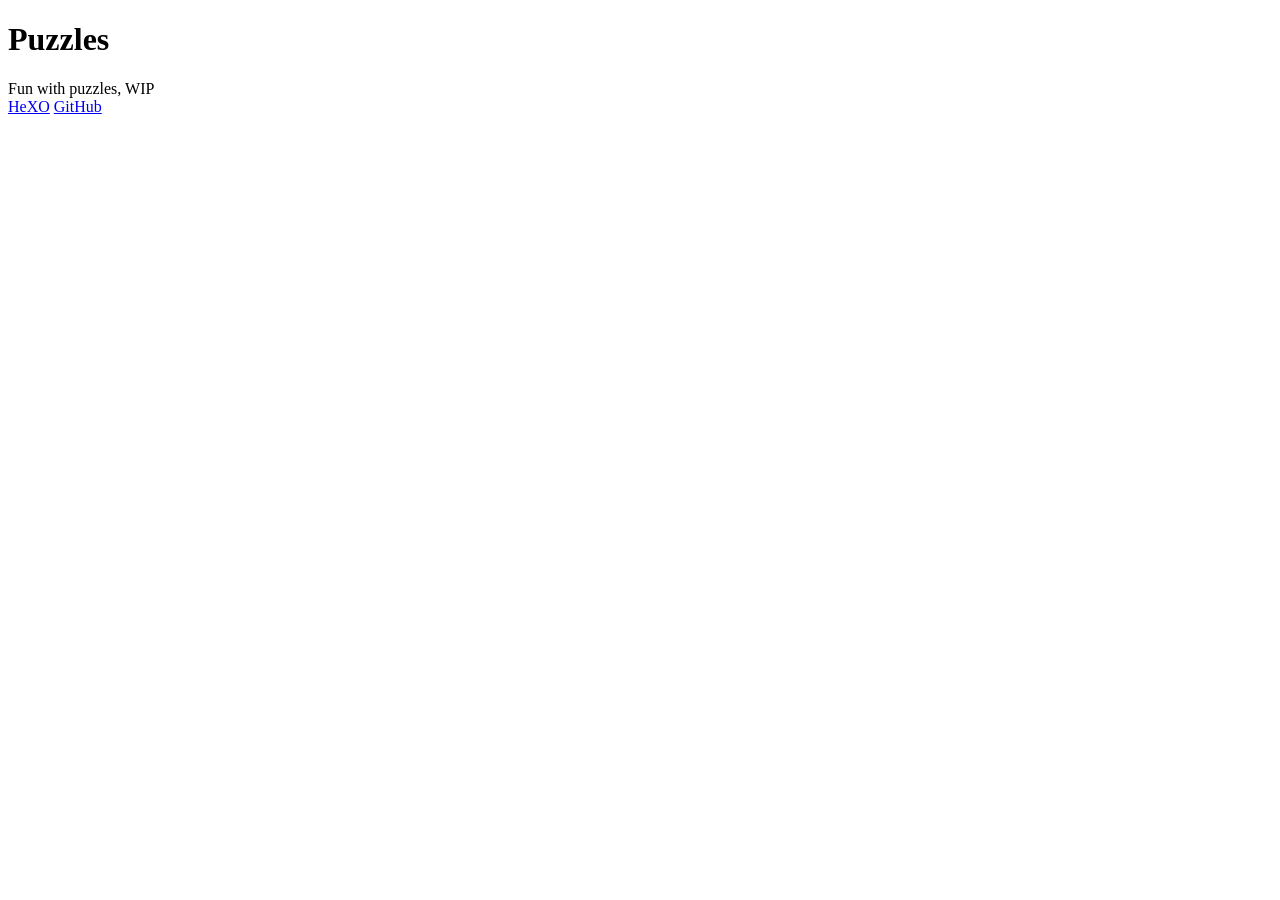
<file: docs/index.html>
<!DOCTYPE html>
<html lang="en">
<head>
  <meta charset="UTF-8">
  <meta name="viewport" content="width=device-width, initial-scale=1.0">
  <title>Document</title>
</head>
<body>
  <h1>Puzzles</h1>
  <div>Fun with puzzles, WIP</div>
  <a href="./hexo">HeXO</a>
  <a href="https://github.com/zyeworld/puzzle" target="_blank">GitHub</a>
</body>
</html>
</file>
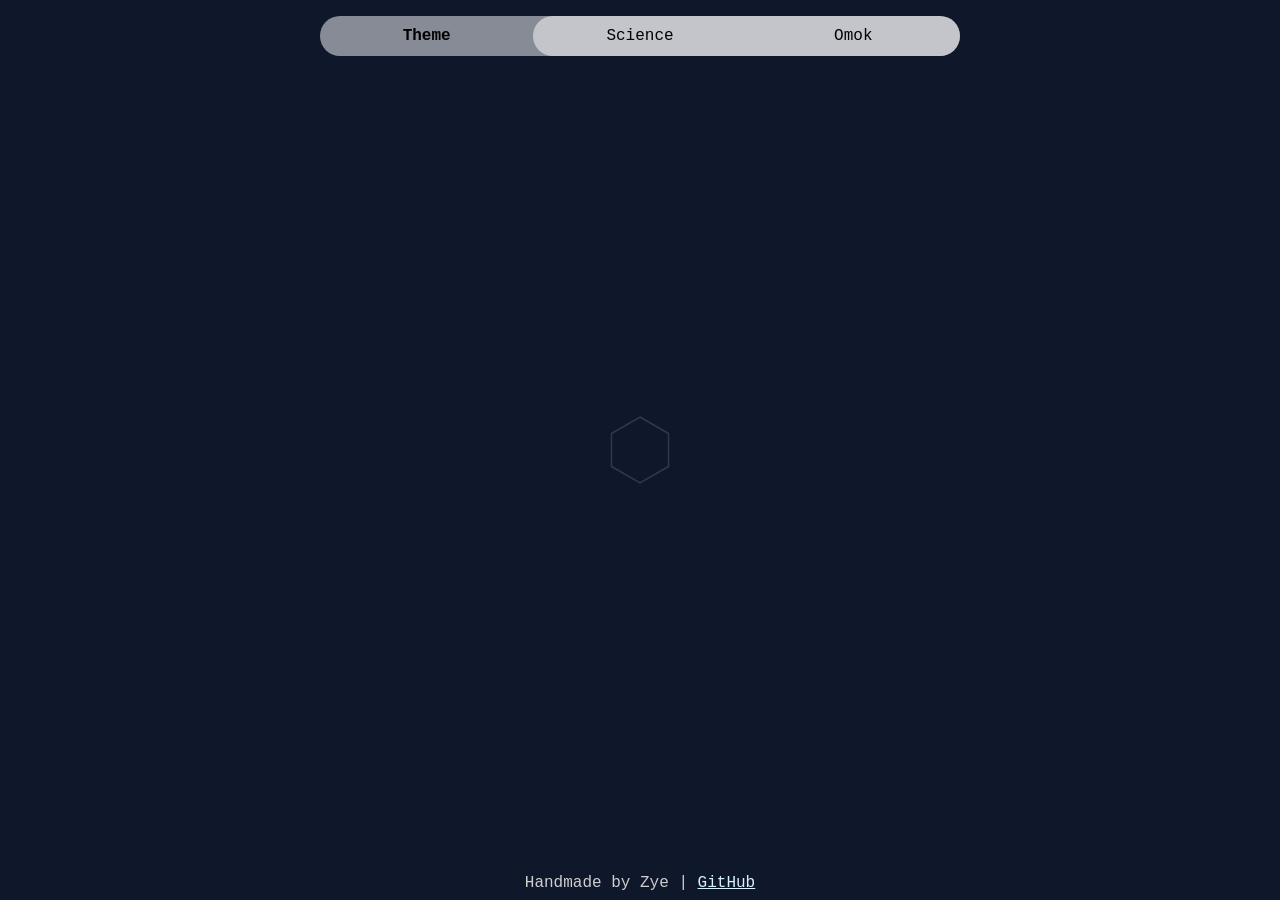
<file: docs/hexo/index.html>
<!DOCTYPE html>
<html lang="en">
<head>
    <meta charset="UTF-8">
    <meta name="viewport" content="width=device-width, initial-scale=1.0">
    <title>HeXO</title>
    <link rel="stylesheet" href="./style.css">
    <!-- Themes -->
    <link rel="stylesheet" href="./modules/themes/science/science.css">
    <link rel="stylesheet" href="./modules/themes/omok/omok.css">
    <script type="module" src="./main.js"></script>
</head>
<body>
    <main id="board-container" data-theme="science" class="turn-p1">
        <header>
            <h2>Theme</h2>
            <button id="theme-science">Science</button>
            <button id="theme-omok">Omok</button>
        </header>
        <svg id="board">
            <defs>
                <radialGradient id="omok-lines">
                    <stop class="stop3" offset="90%" />
                    <stop class="stop4" offset="100%" />
                </radialGradient>
            </defs>
            <filter id="glow-white">
                <feFlood flood-color="rgb(255,255,255)" flood-opacity="0.5" in="SourceGraphic" />
                <feComposite operator="in" in2="SourceGraphic" />
                <feGaussianBlur stdDeviation="3" />
                <feComponentTransfer result="glow1">
                    <feFuncA type="linear" slope="4" intercept="0" />
                </feComponentTransfer>
                <feMerge>
                    <feMergeNode in="glow1" />
                    <feMergeNode in="SourceGraphic" />
                </feMerge>
            </filter>
            <g id="board-transform">
                <g id="board-bg"></g>
                <g id="cells"></g>
            </g>
        </svg>
        <footer>Handmade by Zye |
            <a href="https://github.com/zyeworld/puzzle" target="_blank">GitHub</a>
        </footer>
    </main>
</body>
</html>
</file>
<file: docs/hexo/style.css>
/* Fonts */
header, footer, header button {
    font-family: 'Courier New', Courier, monospace;
}


html, body { margin: 0; padding: 0; }

/* Board */
#board-container {
    position: absolute;
    inset: 0;
}
#board {
    position: absolute;
    inset: 0;
    width: 100%;
    height: 100%;
    cursor: grab;
}
#board:active {
    cursor: grabbing;
}

/* Header (Menu) */
header {
    position: absolute;
    z-index: 100;
    top: 1rem;
    left: 50%;
    transform: translate(-50%);
    height: 2.5rem;
    border-radius: 3rem;
    
    display: grid;
    grid-template-columns: 1fr 1fr 1fr;
    min-width: 50%;

    background-color: rgba(255, 255, 255, 0.5);
}
header h2 {
    margin: 0;
    text-align: center;
    line-height: 2.5rem;
    font-size: 1rem;
}
header button {
    font-size: 1rem;
    border: none;
    background-color: rgba(255, 255, 255, 0.5);
    cursor: pointer;
}
header button:first-of-type {
    border-top-left-radius: 3rem;
    border-bottom-left-radius: 3rem;
}
header button:last-of-type {
    border-top-right-radius: 3rem;
    border-bottom-right-radius: 3rem;
}
header button:hover {
    border: .25rem solid white;
}


/* Aside (Settings) */
aside {
    position: absolute;
    z-index: 100;
    right: 1rem;
}


/* Footer */
footer {
    position: absolute;
    bottom: .5rem;
    width: 100%;
    text-align: center;

    color: #cfcfcf;
    user-select: none;
    z-index: 100;
}
footer a {
    color: #d7f2ff;
    cursor: pointer;
}
</file>
<file: docs/hexo/modules/themes/science/science.css>
[data-theme="science"] {
    --bg: #0f172a;

    --empty-stroke: rgba(55, 64, 84, 0.814);
    --empty-fill: transparent;
    
    --p1-hover-stroke: #e1c185;
    --p1-hover-fill: rgba(242, 204, 90, 0.1);
    --p2-hover-stroke: #85c5e1;
    --p2-hover-fill: rgba(90, 201, 242, 0.1);

    --p1-fill: #fbbf24;
    --p2-fill: #38bdf8;

    --last-played-stroke: #fffae4;
}

[data-theme="science"] {
    background-color: var(--bg);
}

/* Empty */
[data-theme="science"] .cell {
    stroke: var(--empty-stroke);
    stroke-width: 1.5;
    fill: var(--empty-fill);
    transition: fill .1s;
}

/* Hovering */
/* Anyone's turn */
[data-theme="science"]:not(.dragging) .cell[data-status="0"]:hover {
    stroke: var(--p1-hover-stroke);
    stroke-width: 2.5;
    fill: var(--p1-hover-fill);
}
/* P1's turn */
[data-theme="science"]:not(.dragging).turn-p1 .cell[data-status="0"]:hover {
    stroke: var(--p1-hover-stroke);
    stroke-width: 2.5;
    fill: var(--p1-hover-fill);
}
/* P2's turn */
[data-theme="science"]:not(.dragging).turn-p2 .cell[data-status="0"]:hover {
    stroke: var(--p2-hover-stroke);
    stroke-width: 2.5;
    fill: var(--p2-hover-fill);
}

/* Played */
[data-theme="science"] .cell[data-status="1"] {
    fill: var(--p1-fill);
}
[data-theme="science"] .cell[data-status="2"] {
    fill: var(--p2-fill);
}

/* Last move played */
[data-theme="science"] .last {
    stroke: var(--last-played-stroke);
    stroke-width: 2.5;
}

/* Won */
[data-theme="science"] .win {
    stroke: var(--p2-stroke);
    stroke-width: 3;
    filter: url(#glow-white);
}
</file>
<file: docs/hexo/modules/themes/omok/omok.css>
[data-theme="omok"] {
    --bg: #cda677;

    --board-line: #2e291b;

    --p1-hover-stroke: #000000;
    --p1-hover-fill: rgba(21, 21, 21, 0.285);
    --p2-hover-stroke: #dadada;
    --p2-hover-fill: rgba(229, 229, 229, 0.295);

    --p1-fill: #141414;
    --p2-fill: #f3f3f3;
    
    --p1-last-played-stroke: #ffffff;
    --p2-last-played-stroke: #000000;
}
/* Linear gradient stops */
.stop1 { stop-color: transparent; }
.stop2 { stop-color: var(--board-line); }
.stop3 { stop-color: var(--board-line); }
.stop4 { stop-color: transparent; }


[data-theme="omok"] {
    background-color: var(--bg);
}

[data-theme="omok"] .cell {
    stroke: none;
    fill: transparent;
}

/* Lines */
[data-theme="omok"] #board-bg path {
    stroke: url(#omok-lines);
    stroke-width: 1;
}

/* Empty */
[data-theme="omok"] .cell {
    stroke: transparent;
    fill: transparent;
    transition: fill .1s;
}

/* Hovering */
/* Anyone's turn */
[data-theme="omok"]:not(.dragging) .cell[data-status="0"]:hover {
    stroke: var(--p1-hover-stroke);
    stroke-width: 2.5;
    fill: var(--p1-hover-fill);
}
/* P1's turn */
[data-theme="omok"]:not(.dragging).turn-p1 .cell[data-status="0"]:hover {
    stroke: var(--p1-hover-stroke);
    stroke-width: 2.5;
    fill: var(--p1-hover-fill);
}
/* P2's turn */
[data-theme="omok"]:not(.dragging).turn-p2 .cell[data-status="0"]:hover {
    stroke: var(--p2-hover-stroke);
    stroke-width: 2.5;
    fill: var(--p2-hover-fill);
}

/* Played */
[data-theme="omok"] .cell[data-status="1"] {
    fill: var(--p1-fill);
}
[data-theme="omok"] .cell[data-status="2"] {
    fill: var(--p2-fill);
}

/* Last move played */
[data-theme="omok"] .last[data-status="1"] {
    stroke: var(--p1-last-played-stroke);
    stroke-width: 2.5;
}
[data-theme="omok"] .last[data-status="2"] {
    stroke: var(--p2-last-played-stroke);
    stroke-width: 2.5;
}

/* Won */
[data-theme="omok"] .win {
    filter: url(#glow-white);
}
</file>
